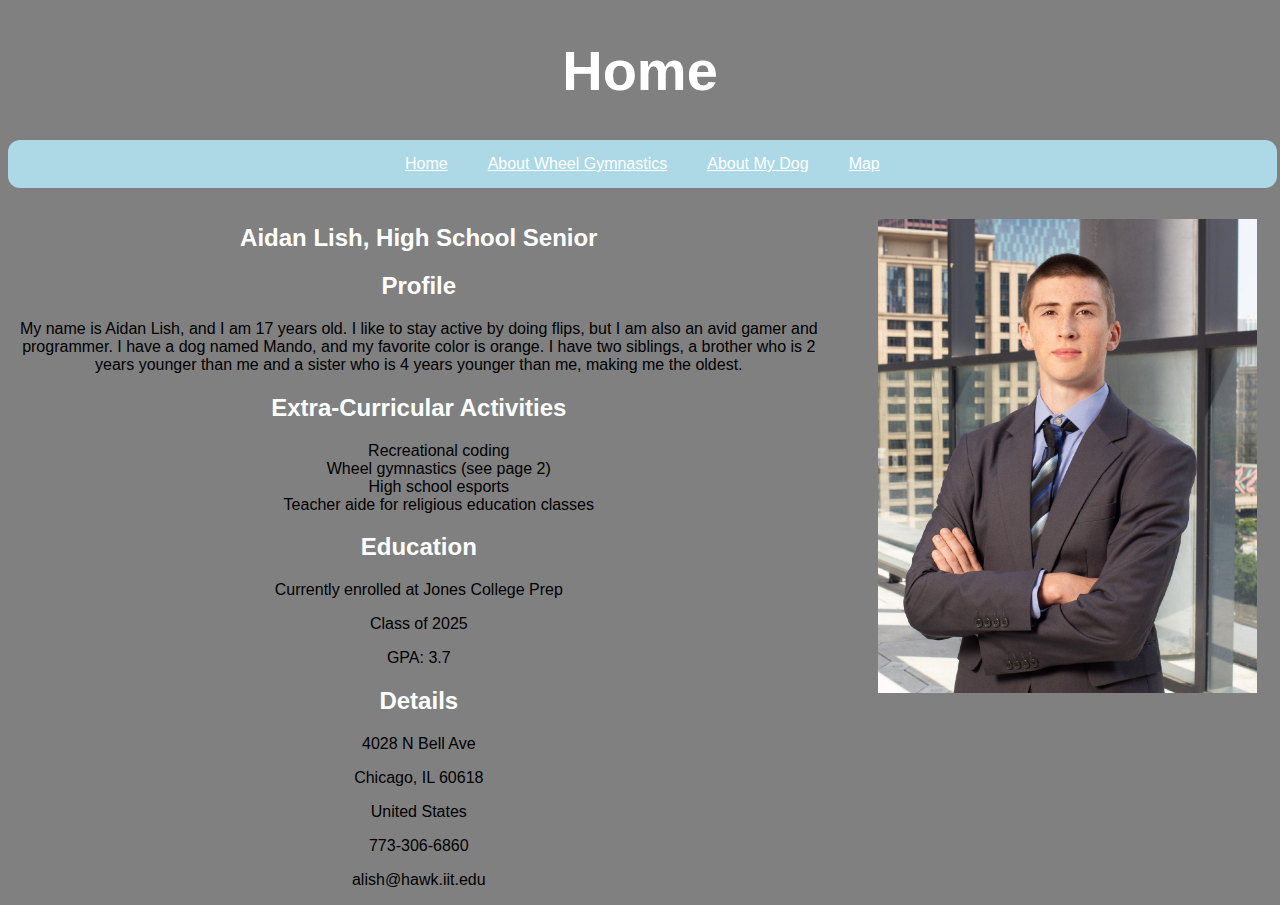
<file: index.html>
<!DOCTYPE html>
<html lang="en">
  <head>
    <meta charset="utf-8">
    <title>Relative Paths Home</title>
    <link rel="stylesheet" href="css/page1.css">
  </head>
  <body>
    <header>
      <nav>
        <h1>Home</h1>
        <ul>
          <li><a href="index.html">Home</a></li>
          <li><a href="page2.html">About Wheel Gymnastics</a></li>
          <li><a href="page3.html">About My Dog</a></li>
          <li><a href="page4.html">Map</a></li>
        </ul>
      </nav>
    </header>
    <img src="./media/me.jpg" alt="A senior photo of Aidan Lish">
    <section class="maincontent">
      <h2><strong>Aidan Lish, High School Senior</strong></h2>
      <h2><strong>Profile</strong></h2>
      <p>My name is Aidan Lish, and I am 17 years old. I like to stay active by doing flips, but I am also an avid gamer and programmer. I have a dog named Mando, and my favorite color is orange. I have two siblings, a brother who is 2 years younger than me and a sister who is 4 years younger than me, making me the oldest.</p>
      <h2><strong>Extra-Curricular Activities</strong></h2>
      <ul>
        <li>Recreational coding</li>
        <li>Wheel gymnastics (see page 2)</li>
        <li>High school esports</li>
        <li>Teacher aide for religious education classes</li>
      </ul>
      <h2><strong>Education</strong></h2>
      <p>Currently enrolled at Jones College Prep</p>
      <p>Class of 2025</p>
      <p>GPA: 3.7</p>
      <h2><strong>Details</strong></h2>
      <p>4028 N Bell Ave</p>
      <p>Chicago, IL 60618</p>
      <p>United States</p>
      <p>773-306-6860</p>
      <p>alish@hawk.iit.edu</p>
    </section>
	</body>
</html>
</file>
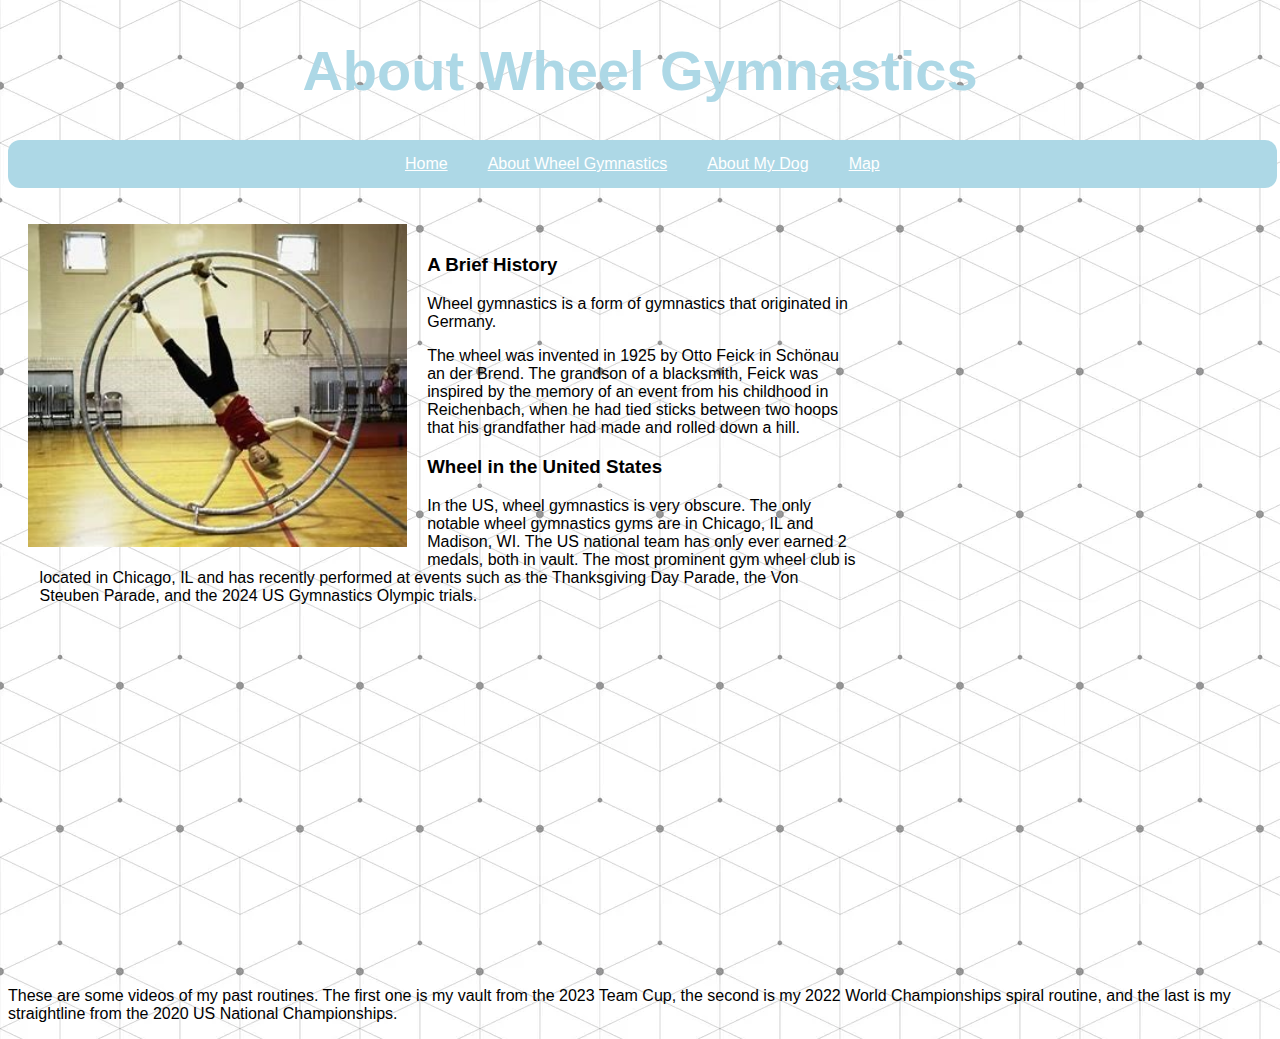
<file: page2.html>
<!DOCTYPE html>
<html lang="en">
  <head>
    <meta charset="utf-8">
    <title>Relative Paths Page 2</title>
    <link rel="stylesheet" href="css/page2.css">
  <body>
    <header>
      <nav>
        <h1>About Wheel Gymnastics</h1>
        <ul>
          <li><a href="index.html">Home</a></li>
          <li><a href="page2.html">About Wheel Gymnastics</a></li>
          <li><a href="page3.html">About My Dog</a></li>
          <li><a href="page4.html">Map</a></li>
        </ul>
      </nav>
    </header>
    <img src="./media/wheel.jpg" alt="A photo of a woman upside down German Wheel">
    <section class="maincontent">
	    <h3>A Brief History</h3>
      <p>Wheel gymnastics is a form of gymnastics that originated in Germany.</p>
      <p>The wheel was invented in 1925 by Otto Feick in Schönau an der Brend. The grandson of a blacksmith, Feick was inspired by the memory of an event from his childhood in Reichenbach, when he had tied sticks between two hoops that his grandfather had made and rolled down a hill.</p>
      <h3>Wheel in the United States</h3>
      <p>In the US, wheel gymnastics is very obscure. The only notable wheel gymnastics gyms are in Chicago, IL and Madison, WI. The US national team has only ever earned 2 medals, both in vault. The most prominent gym wheel club is located in Chicago, IL and has recently performed at events such as the Thanksgiving Day Parade, the Von Steuben Parade, and the 2024 US Gymnastics Olympic trials.</p>
    </section>
    <section class = "video">
      <iframe width="560" height="315" src="https://www.youtube.com/embed/ZSR-zmNPs5c?si=iy4nHTwMiKsJLHp5" title="YouTube video player" allow="accelerometer; autoplay; clipboard-write; encrypted-media; gyroscope; picture-in-picture; web-share" referrerpolicy="strict-origin-when-cross-origin" allowfullscreen></iframe>
      <iframe width="560" height="315" src="https://www.youtube.com/embed/_ZYIU5rLmiw?si=8evnAffOnaJInqjl" title="YouTube video player" allow="accelerometer; autoplay; clipboard-write; encrypted-media; gyroscope; picture-in-picture; web-share" referrerpolicy="strict-origin-when-cross-origin" allowfullscreen></iframe>
      <iframe width="560" height="315" src="https://www.youtube.com/embed/1V5Mk5W0uiE?si=_MUaUXO0Uu9hhepS" title="YouTube video player" allow="accelerometer; autoplay; clipboard-write; encrypted-media; gyroscope; picture-in-picture; web-share" referrerpolicy="strict-origin-when-cross-origin" allowfullscreen></iframe>
      <p>These are some videos of my past routines. The first one is my vault from the 2023 Team Cup, the second is my 2022 World Championships spiral routine, and the last is my straightline from the 2020 US National Championships.</p>
    </section>
	</body>
</html>
</file>
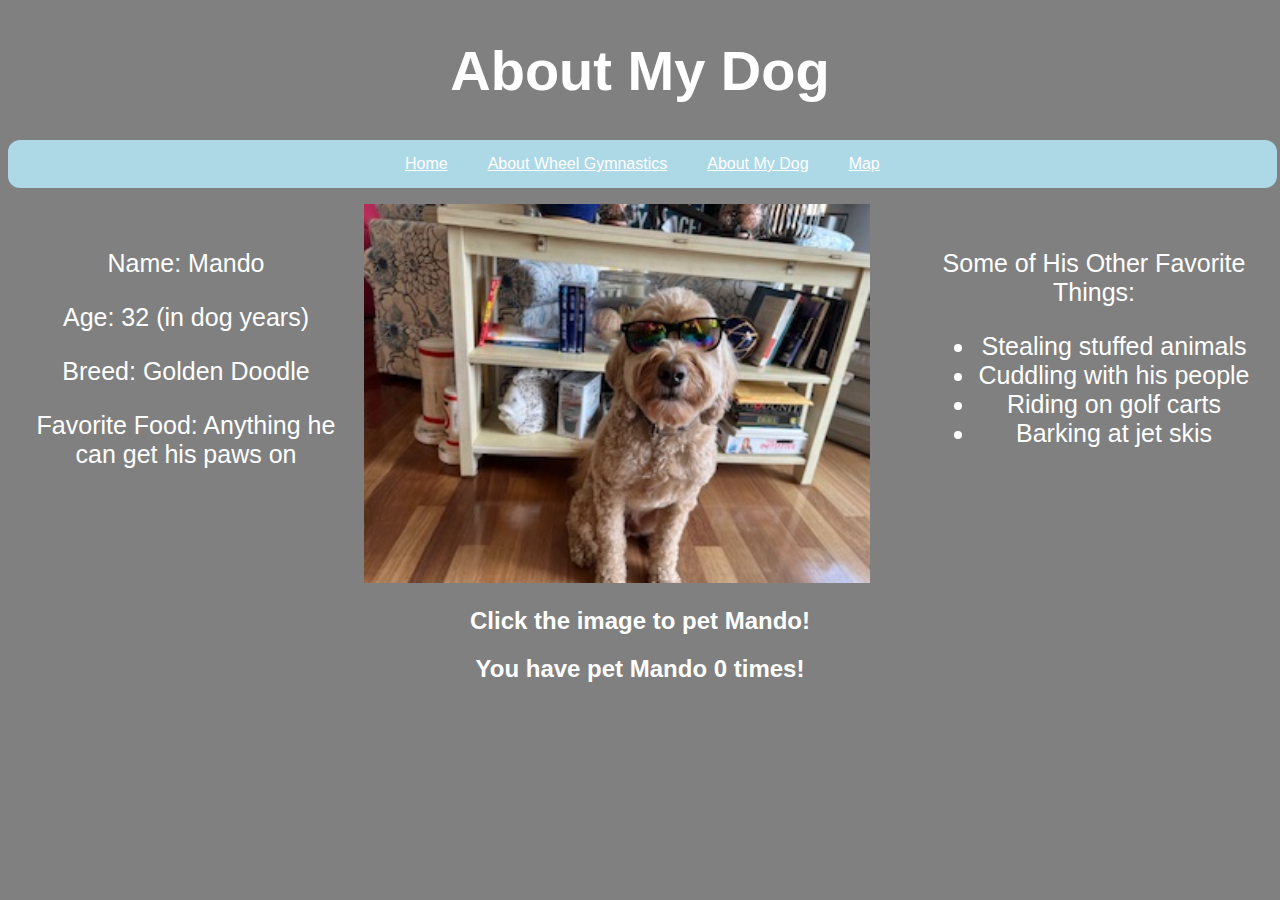
<file: page3.html>
<!DOCTYPE html>
<html lang="en">
  <head>
    <meta charset="utf-8">
    <title>Relative Paths Page 3</title>
    <link rel="stylesheet" href="css/page3.css">
    <script async src="js/script.js"></script>
  </head>
  <body>
    <header>
      <nav>
        <h1>About My Dog</h1>
        <ul>
          <li><a href="index.html">Home</a></li>
          <li><a href="page2.html">About Wheel Gymnastics</a></li>
          <li><a href="page3.html">About My Dog</a></li>
          <li><a href="page4.html">Map</a></li>
        </ul>
      </nav>
    </header>
    <img src="./media/doggo.jpg" alt="A photo of my dog Mando" id="doggo">
    <section class="lefttext">
      <p>Name: Mando</p>
      <p>Age: 32 (in dog years)</p>
      <p>Breed: Golden Doodle</p>
      <p>Favorite Food: Anything he can get his paws on</p>
    </section>
    <section class="righttext">
      <p>Some of His Other Favorite Things:</p>
      <ul>
        <li>Stealing stuffed animals</li>
        <li>Cuddling with his people</li>
        <li>Riding on golf carts</li>
        <li>Barking at jet skis</li>
      </ul>
    </section>
    <section class="petcount">
      <h2>Click the image to pet Mando!</h2>
      <div id="petCountDisplay"><h2>You have pet Mando 0 times!</h2></div>
    </section>
  </body>
</html>
</file>
<file: css/page1.css>
body {
  font-family: 'Roboto', sans-serif;
  background-color: gray;
}

header h1 {
  font-size: 350%;
  color: white;
  text-align: center;
}

nav ul {
  display: flex;
  justify-content: center;
  list-style-type: none;
  background-color: lightblue;
  padding: 15px;
  border-radius: 12px;
  width: 98%;
}

nav ul li {
  margin: 0 20px;
}

nav ul li a, section h2 {
  color: white;
}

.maincontent {
  float: left;
  width: 65%;
  text-align: center;
}

section ul {
  list-style-type: none;
}

img {
  width: 30%;
  float: right;
  margin: 15px;
}
</file>
<file: css/page2.css>
body {
  font-family: 'Roboto', sans-serif;
  background-image: url(../media/cubes.jpg);
}

header h1 {
  font-size: 350%;
  color: lightblue;
  text-align: center;
}

nav ul {
  display: flex;
  justify-content: center;
  list-style-type: none;
  background-color: lightblue;
  padding: 15px;
  border-radius: 12px;
  width: 98%;
}

nav ul li {
  margin: 0 20px;
}

nav ul li a, section h2 {
  color: white;
}

.maincontent {
  width: 65%;
  text-align: left;
  padding: 2.5%
}

img {
  width: 30%;
  margin: 20px;
  float: left;
}

iframe {
  border: 0px;
  width: 30%
}
</file>
<file: css/page3.css>
body {
  font-family: 'Roboto', sans-serif;
  background-color: gray;
  color: white;
}

header h1 {
  font-size: 350%;
  color: white;
  text-align: center;
}

nav ul {
  display: flex;
  justify-content: center;
  list-style-type: none;
  background-color: lightblue;
  padding: 15px;
  border-radius: 12px;
  width: 98%;
}

nav ul li {
  margin: 0 20px;
}

nav ul li a {
  color: white;
}

.lefttext {
  width: 25%;
  float: left;
  text-align: center;
  padding: 20px;
  font-size: 25px;
}

.righttext {
  width: 25%;
  float: right;
  text-align: center;
  padding: 20px;
  font-size: 25px;
}

.petcount {
  width: 100%;
  text-align: center;
}

img {
  width: 40%;
}
</file>
